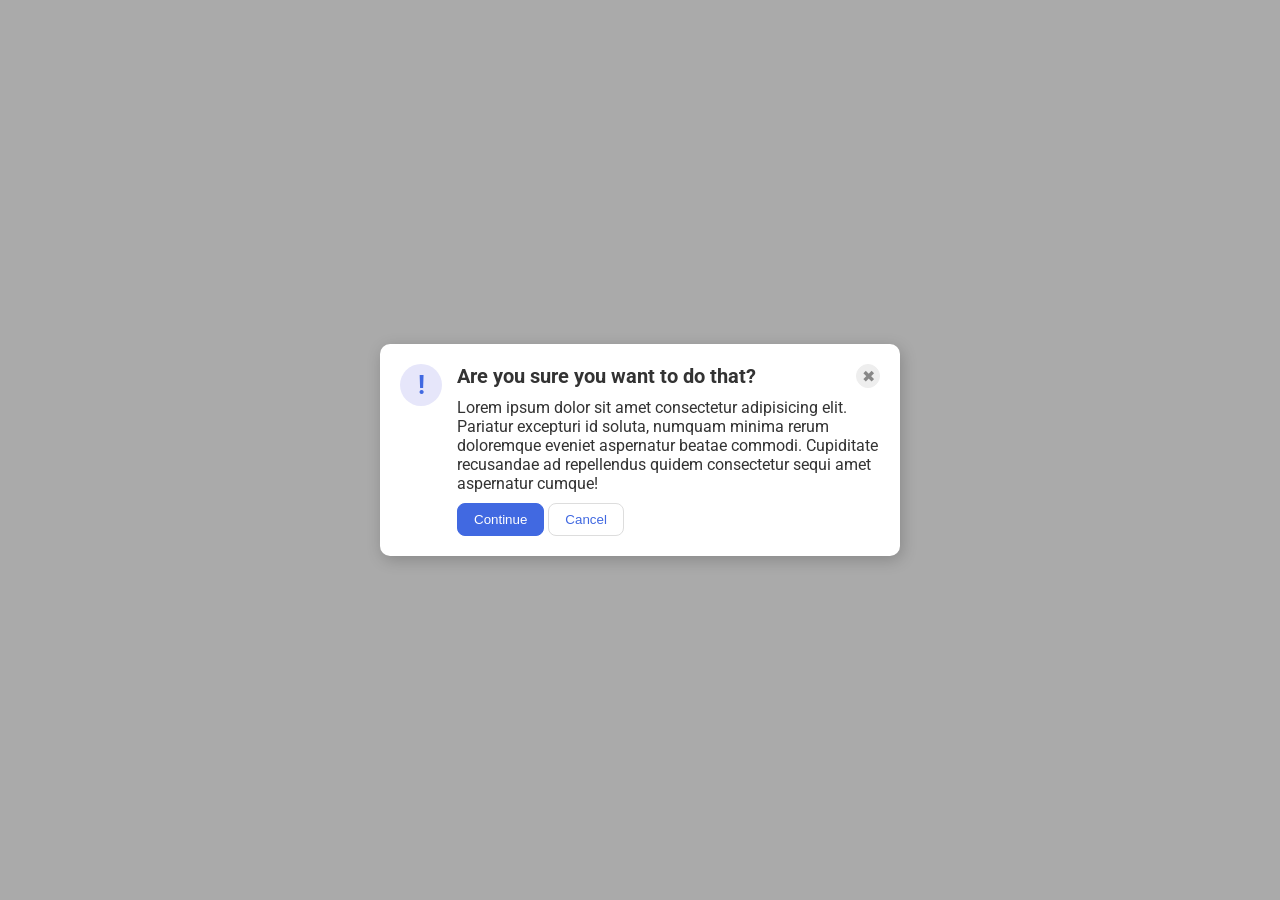
<file: foundations/flex/05-flex-modal/index.html>
<!DOCTYPE html>
<html lang="en">
  <head>
    <meta charset="UTF-8">
    <meta http-equiv="X-UA-Compatible" content="IE=edge">
    <meta name="viewport" content="width=device-width, initial-scale=1.0">
    <link rel="stylesheet" href="style.css">
    <title>Modal</title>
  </head>
  <body>
    <div class="modal">

        <div class="icon">!</div>

          <div class="wtf">
            <div class="header">
            Are you sure you want to do that?
            <button class="close-button">✖</button>
            </div>
            
            <div class="text">
            Lorem ipsum dolor sit amet consectetur adipisicing elit. Pariatur excepturi id soluta, numquam minima rerum doloremque eveniet aspernatur beatae commodi. Cupiditate recusandae ad repellendus quidem consectetur sequi amet aspernatur cumque!
            </div>
            <button class="continue">Continue</button>
            <button class="cancel">Cancel</button>
        </div>
      
    </div>
  </body>
</html>
</file>
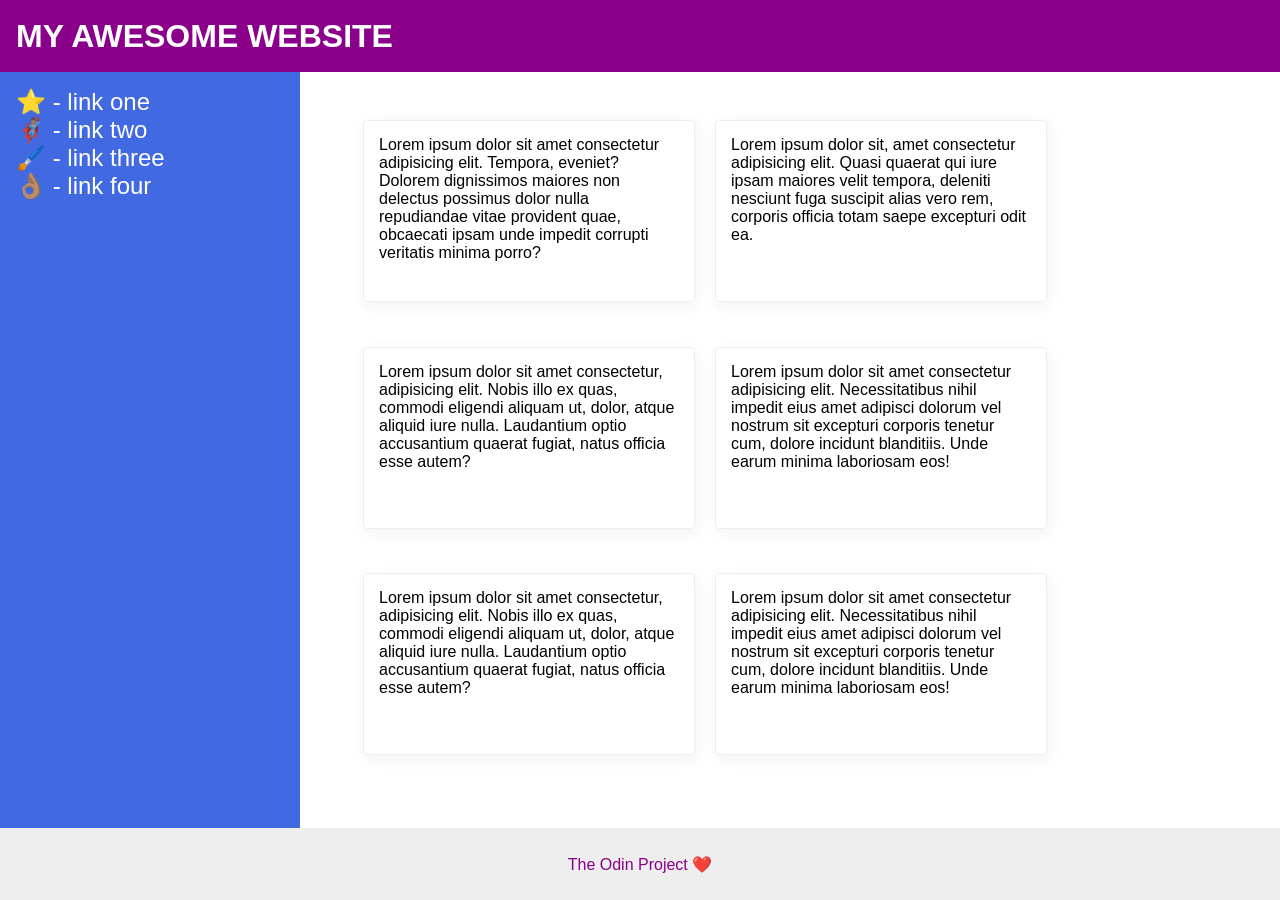
<file: foundations/flex/07-flex-layout-2/index.html>
<!DOCTYPE html>
<html lang="en">
  <head>
    <meta charset="UTF-8">
    <meta http-equiv="X-UA-Compatible" content="IE=edge">
    <meta name="viewport" content="width=device-width, initial-scale=1.0">
    <title>The Holy Grail</title>
    <link rel="stylesheet" href="style.css">
  </head>
  <body>
    <div class="header">
      MY AWESOME WEBSITE
    </div>
    
    <div class="content">
       <div class="sidebar">
      <ul>
        <li><a href="#">⭐ - link one</a></li>
        <li><a href="#">🦸🏽‍♂️ - link two</a></li>
        <li><a href="#">🖌️ - link three</a></li>
        <li><a href="#">👌🏽 - link four</a></li>
      </ul>
      </div>
      <div class="section">
         <div class="card">Lorem ipsum dolor sit amet consectetur adipisicing elit. Tempora, eveniet? Dolorem dignissimos maiores non delectus possimus dolor nulla repudiandae vitae provident quae, obcaecati ipsam unde impedit corrupti veritatis minima porro?</div>
      <div class="card">Lorem ipsum dolor sit, amet consectetur adipisicing elit. Quasi quaerat qui iure ipsam maiores velit tempora, deleniti nesciunt fuga suscipit alias vero rem, corporis officia totam saepe excepturi odit ea.</div>
      <div class="card">Lorem ipsum dolor sit amet consectetur, adipisicing elit. Nobis illo ex quas, commodi eligendi aliquam ut, dolor, atque aliquid iure nulla. Laudantium optio accusantium quaerat fugiat, natus officia esse autem?</div>
      <div class="card">Lorem ipsum dolor sit amet consectetur adipisicing elit. Necessitatibus nihil impedit eius amet adipisci dolorum vel nostrum sit excepturi corporis tenetur cum, dolore incidunt blanditiis. Unde earum minima laboriosam eos!</div>
      <div class="card">Lorem ipsum dolor sit amet consectetur, adipisicing elit. Nobis illo ex quas, commodi eligendi aliquam ut, dolor, atque aliquid iure nulla. Laudantium optio accusantium quaerat fugiat, natus officia esse autem?</div>
      <div class="card">Lorem ipsum dolor sit amet consectetur adipisicing elit. Necessitatibus nihil impedit eius amet adipisci dolorum vel nostrum sit excepturi corporis tenetur cum, dolore incidunt blanditiis. Unde earum minima laboriosam eos!</div>
    </div>
      </div>
     
   
    <div class="footer">
      The Odin Project ❤️
    </div>
  </body>
</html>
</file>
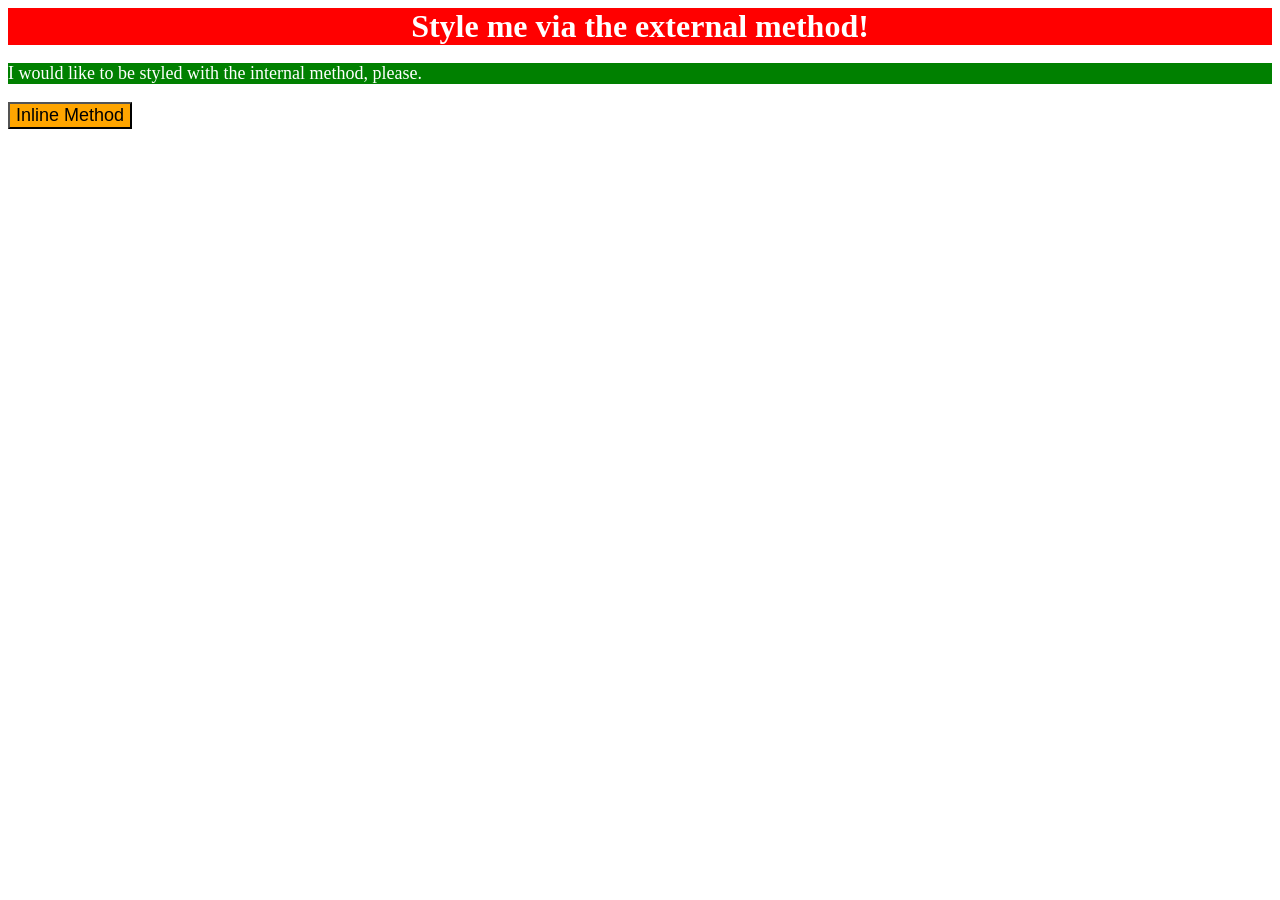
<file: foundations/intro-to-css/01-css-methods/index.html>
<!DOCTYPE html>
<html lang="en">
  <head>
    <meta charset="UTF-8">
    <meta http-equiv="X-UA-Compatible" content="IE=edge">
    <meta name="viewport" content="width=device-width, initial-scale=1.0">
    <title>Methods for Adding CSS</title>
    <link rel="stylesheet" href="styles.css">
    <style>
      /*`p`: a green background, white text, and a font size of 18px*/
        p{
          background-color: green;
          color: white;
          font-size: 18px;
        }
    </style>
  </head>
  <body>
    <div>Style me via the external method!</div>
    <p>I would like to be styled with the internal method, please.</p>

    <!--* `button`: an orange background and a font size of 18px-->
    <button style="background-color: orange; font-size:18px;">Inline Method</button>
  </body>
</html>
</file>
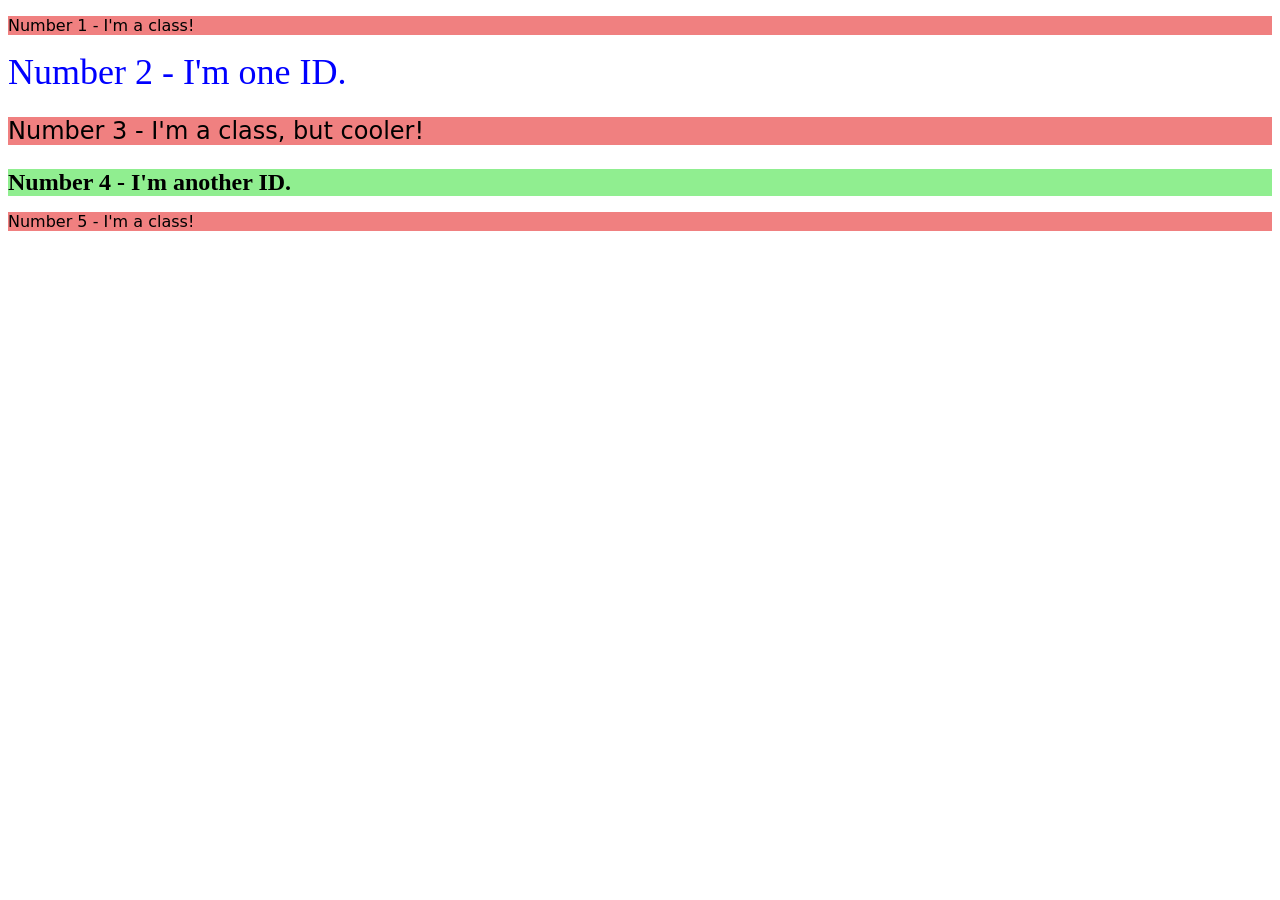
<file: foundations/intro-to-css/02-class-id-selectors/index.html>
<!DOCTYPE html>
<html lang="en">
  <head>
    <meta charset="UTF-8">
    <meta http-equiv="X-UA-Compatible" content="IE=edge">
    <meta name="viewport" content="width=device-width, initial-scale=1.0">
    <title>Class and ID Selectors</title>
    <link rel="stylesheet" href="style.css">
  </head>
  <body>
    <p class="odd">Number 1 - I'm a class!</p>
    <div id="num-2">Number 2 - I'm one ID.</div>
    <p class="odd adjust-font-size">Number 3 - I'm a class, but cooler!</p>
    <div id="num-4" class="adjust-font-size">Number 4 - I'm another ID.</div>
    <p class="odd">Number 5 - I'm a class!</p>
  </body>
</html>
</file>
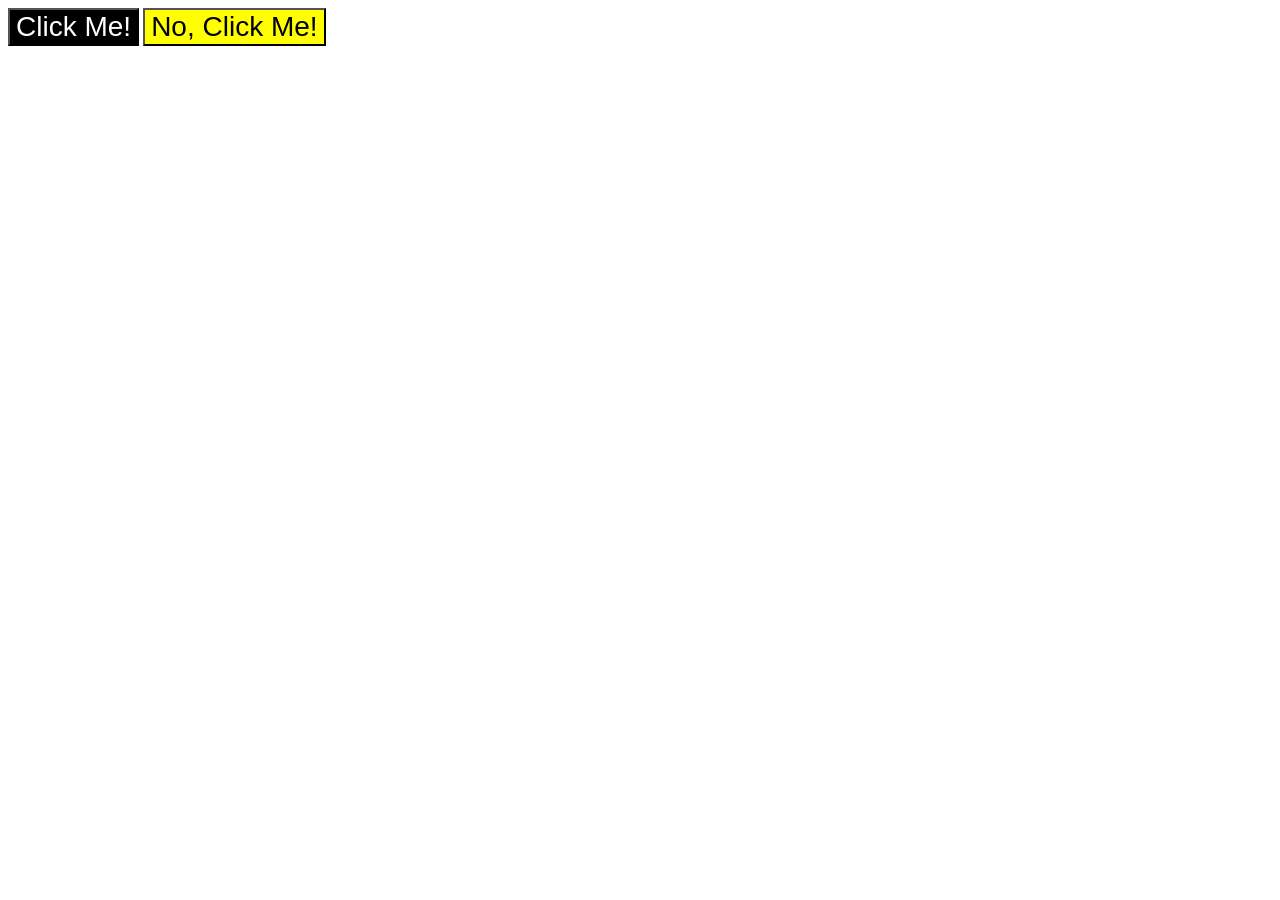
<file: foundations/intro-to-css/03-grouping-selectors/index.html>
<!DOCTYPE html>
<html lang="en">
  <head>
    <meta charset="UTF-8">
    <meta http-equiv="X-UA-Compatible" content="IE=edge">
    <meta name="viewport" content="width=device-width, initial-scale=1.0">
    <title>Grouping Selectors</title>
    <link rel="stylesheet" href="style.css">
  </head>
  <body>
    <button class="uno">Click Me!</button>
    <button class="dos">No, Click Me!</button>
  </body>
</html>
</file>
<file: foundations/flex/05-flex-modal/style.css>
@import url('https://fonts.googleapis.com/css2?family=Roboto:wght@400;700&display=swap');

html, body {
  height: 100%;
}

body {
  font-family: Roboto, sans-serif;
  margin: 0;
  background: #aaa;
  color: #333;
  /* I'll give you this one for free lol */
  display: flex;
  align-items: center;
  justify-content: center;
}

.modal {
  background: white;
  width: 480px;
  border-radius: 10px;
  box-shadow: 2px 4px 16px rgba(0,0,0,.2);
  padding: 20px;
  display: flex;
  gap: 15px;

}

.icon {
  color: royalblue;
  font-size: 26px;
  font-weight: 700;
  background: lavender;
  width: 42px;
  height: 42px;
  border-radius: 50%;
  display: flex;
  align-items: center;
  justify-content: center;
  flex-shrink: 0;
}

.header{
  display: flex;
  justify-content: space-between;
  align-items: center;
  font-size: 20px;
  font-weight: bold;
  margin-bottom: 10px;
  margin-bottom: 10px;
}


.close-button {
  background: #eee;
  border-radius: 50%;
  color: #888;
  font-weight: 400;
  font-size: 16px;
  height: 24px;
  width: 24px;
  display: flex;
  align-items: center;
  justify-content: center;
  border: 1px solid #eee;
  padding: 0;
}

button {
  cursor: pointer;
  padding: 8px 16px;
  border-radius: 8px;
}

button.continue {
  background: royalblue;
  border: 1px solid royalblue;
  color: white;
}

button.cancel {
  background: white;
  border: 1px solid #ddd;
  color: royalblue;
}

.text{
  margin-bottom: 10px;
}
</file>
<file: foundations/flex/07-flex-layout-2/style.css>
body {
  font-family: -apple-system, BlinkMacSystemFont, 'Segoe UI', Roboto, Oxygen, Ubuntu, Cantarell, 'Open Sans', 'Helvetica Neue', sans-serif;
  margin: 0;
  min-height: 100vh;
}

.header {
  height: 72px;
  background: darkmagenta;
  color: white;
}

.footer {
  height: 72px;
  background: #eee;
  color: darkmagenta;
}

.sidebar {
  width: 300px;
  background: royalblue;
  box-sizing: border-box;
}

.card {
  border: 1px solid #eee;
  box-shadow: 2px 4px 16px rgba(0,0,0,.06);
  border-radius: 4px;
}

/* - The header text is size 32px and weight 900.
- The header text is vertically centered and 16px from the edge of the screen.
- The footer is pushed to the bottom of the screen (the footer may go _below_ the bottom of the screen if the content of the 'cards' section overflows and/or if your screen is shorter).
- The footer text is centered horizontally and vertically.
- The sidebar and cards take up all available space above the footer.
- The sidebar is 300px wide (and it doesn't shrink).
- The sidebar links are size 24px, are white, and do not have the underline text decoration.
- The sidebar has 16px padding.
- There is 48px padding around the 'cards' section.
- The cards are arranged horizontally, but wrap to multiple lines when they run out of room on the page. */

/* solution added */

body{
  display: flex;
  flex-direction: column;
  justify-content: space-between;
}

.header{
  display: flex;
  align-items: center;
  padding: 0 16px;
  margin: 0;
  font-size: 32px;
  font-weight: 900;
}

.content{
  display: flex;
  gap: 15px;
  flex: 1;
}

.sidebar{
  flex: 1 0 auto;
  width: 300px;
  padding: 16px;
}

.section{
  display: flex;
  flex-wrap: wrap;
   padding: 48px;
  gap: 20px; 
}

ul{
  list-style: none;
  padding: 0;
  margin: 0;
  
}
a{
  text-decoration: none;
  color: white;
  font-size: 24px;
}


.card{
  height: 150px;
  width: 300px;
  padding: 15px;
}

.footer{
  display: flex;
  justify-content: center;
  align-items: center;

}
</file>
<file: foundations/intro-to-css/01-css-methods/styles.css>
/** `div`: a red background, white text, a font size of 32px, center aligned, and bold */

div{
    background-color: red;
    color: white;
    font-size: 32px;
    text-align: center;
    font-weight: bold;
}
</file>
<file: foundations/intro-to-css/02-class-id-selectors/style.css>
/* Add CSS Styling 
* **All odd numbered elements**: a light red/pink background, and a list of fonts containing `Verdana` and `DejaVu Sans` with `sans-serif` as a fallback
* **The second element**: blue text and a font size of 36px
* **The third element**: in addition to the styles for all odd numbered elements, add a font size of 24px
* **The fourth element**: a light green background, a font size of 24px, and bold

num 2 num 3 num 4 odd 
*/

.odd{
    background-color: #f08080;
    font-family:  Verdana, "DejaVU Sans", sans-serif;
}

#num-2{
    color: rgb(0, 0, 255);
    font-size: 36px;
}

.adjust-font-size{
    font-size:24px;
}

#num-4{
    background-color: #90ee90;
    font-weight: bold;
}
</file>
<file: foundations/intro-to-css/03-grouping-selectors/style.css>
/* - **The first element**: a black background and white text
- **The second element**: a yellow background
- **Both elements**: a font size of 28px and a list of fonts containing `Helvetica` and `Times New Roman`, with `sans-serif` as a fallback */



.uno,
.dos{
    font-size: 28px;
    font-family: 'Helvetica', 'Times New Roman', 'sans-serif';
}

.uno{
    background-color: black;
    color: white;
}

.dos{
    background-color: yellow;

}
</file>
